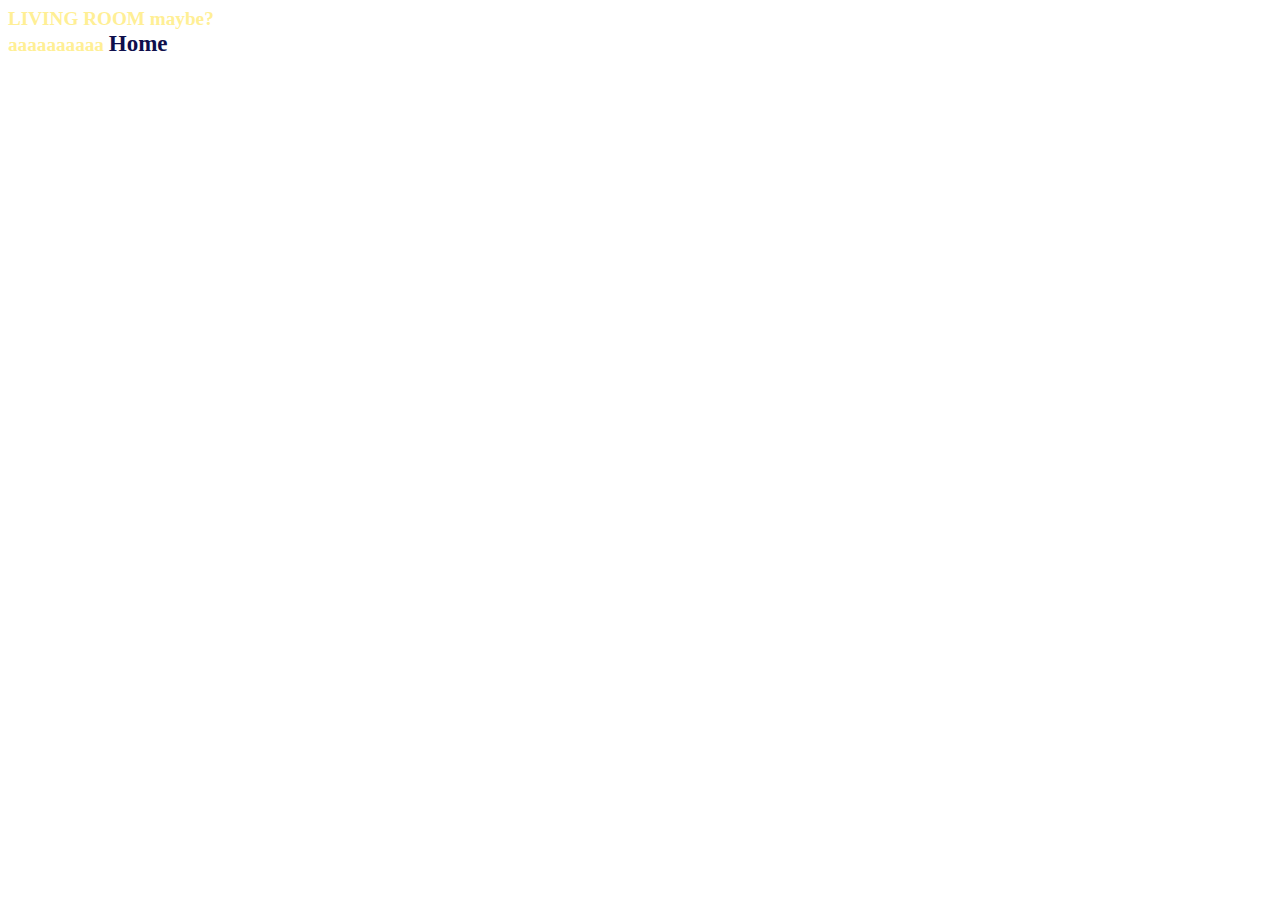
<file: livingroom.html>
<!DOCTYPE html>
<html lang="en">

<head>
    <meta charset="UTF-8">
    <meta name="viewport" content="width=device-width", initial-scale="1.0", shrink-to-fit="no">
    <title>House</title>
    <link rel="stylesheet" href="style.css">
</head>

<body> 
    LIVING ROOM maybe? <br> aaaaaaaaaa
    <a href="index.html">Home</a>
</body>


</html>
</file>
<file: style.css>
body {
   font-family: Georgia, 'Times New Roman', Times, serif;
   font-size: larger; 
   font-weight: bold;
   color: rgb(255, 239, 149);
}

a{
    text-decoration: none;
    font-family: Georgia, 'Times New Roman', Times, serif;
   font-size: larger; 
   font-weight: bold;
   color: rgb(15, 15, 75);
}

a.yellow:hover {
    color:rgb(234, 230, 169);
}
</file>
